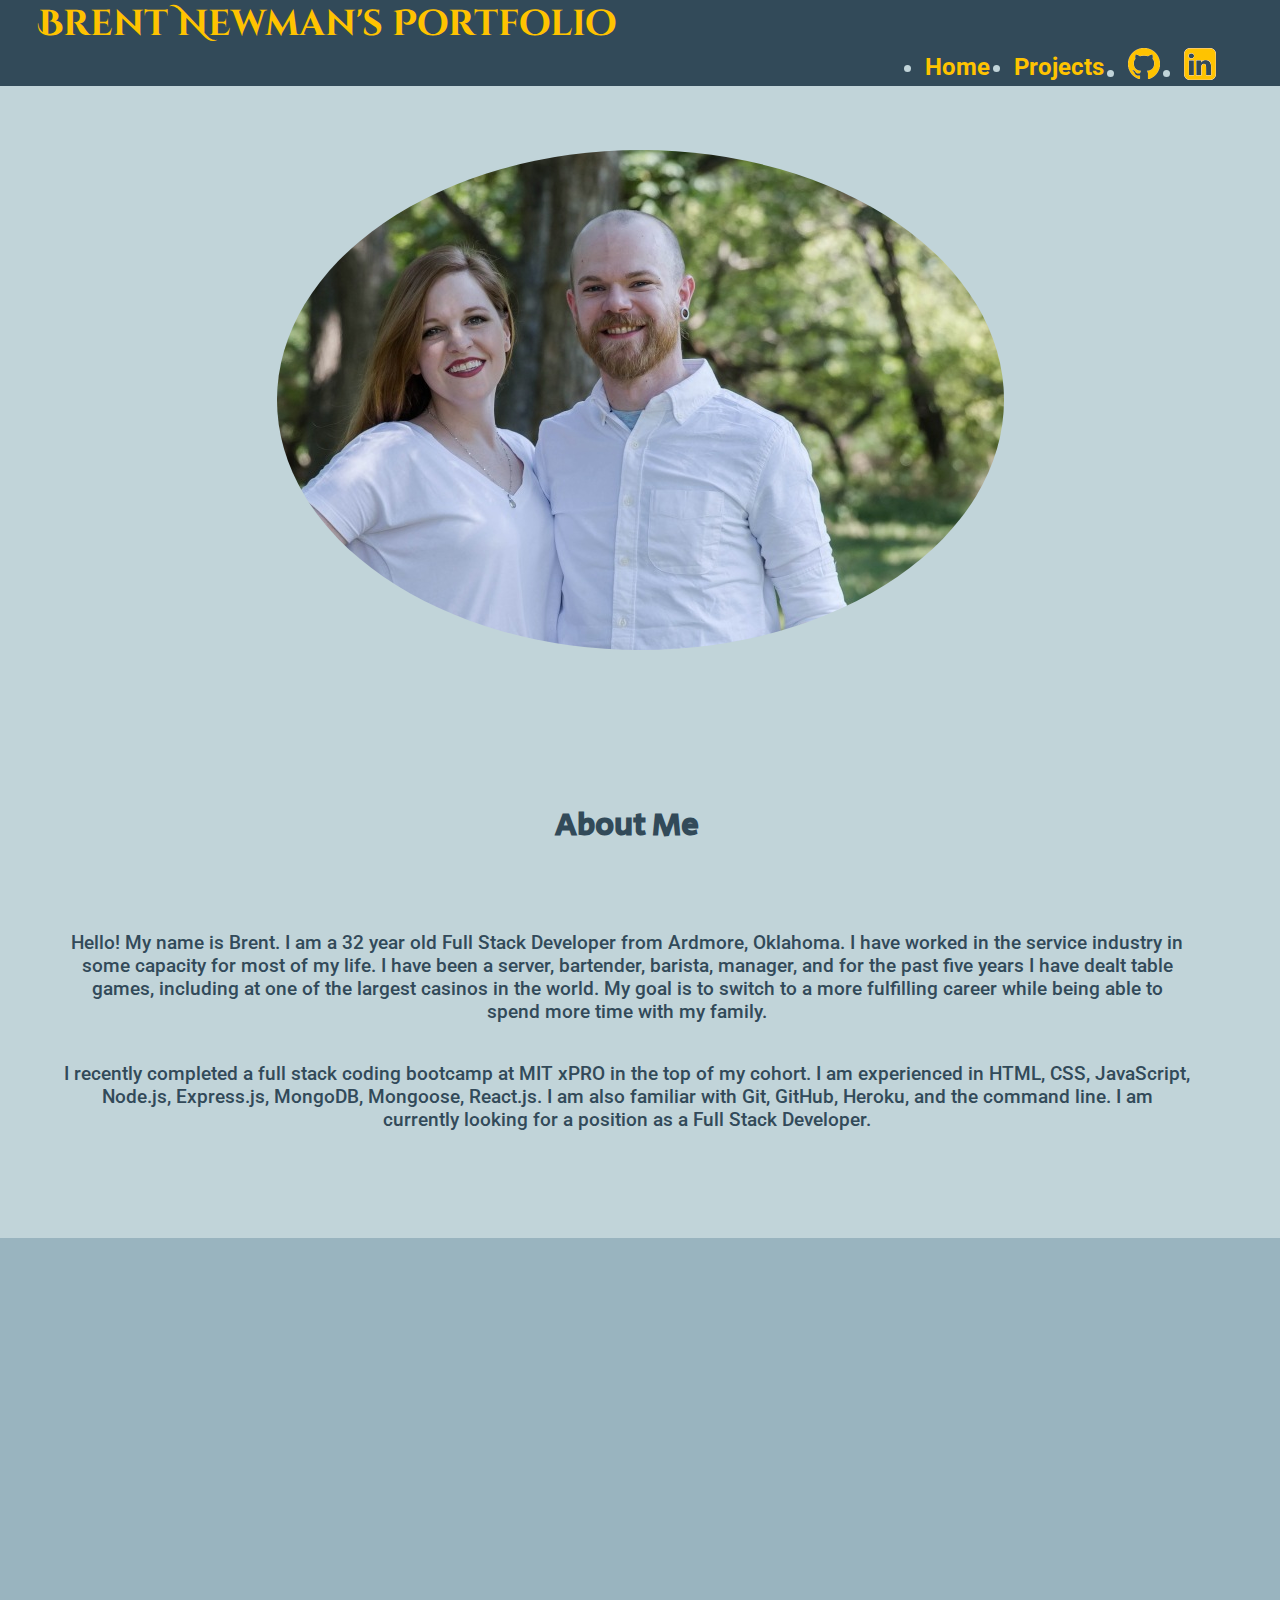
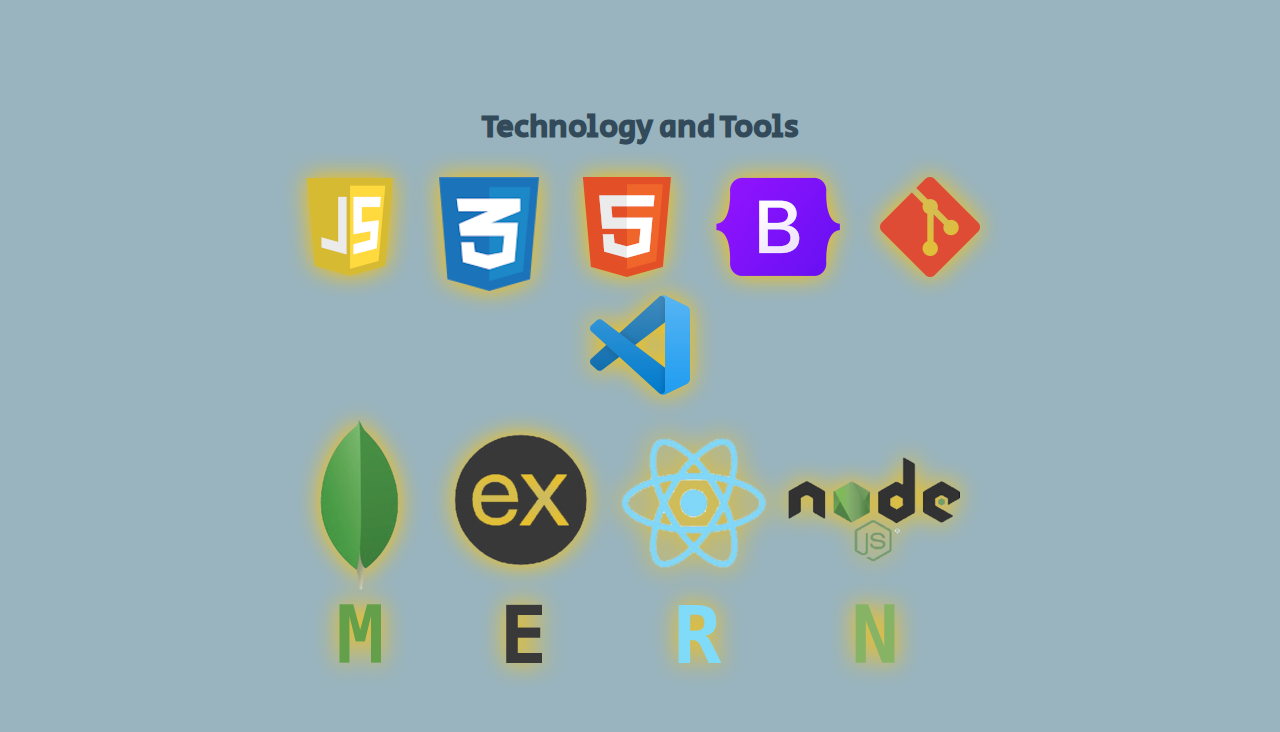
<file: index.html>
<!DOCTYPE html>
<html lang="en">

<head>

  <meta charset="UTF-8">
  <meta http-equiv="X-UA-Compatible" content="IE=edge">
  <meta name="viewport" content="width=device-width, initial-scale=1.0">
  
  <meta http-equiv="refresh" content="0; URL=./html/home.html">

  <link rel="stylesheet" href="/style.css">

  <title>Brent Newman Portfolio</title>
</head>

<body>
  
</body>

</html>
</file>
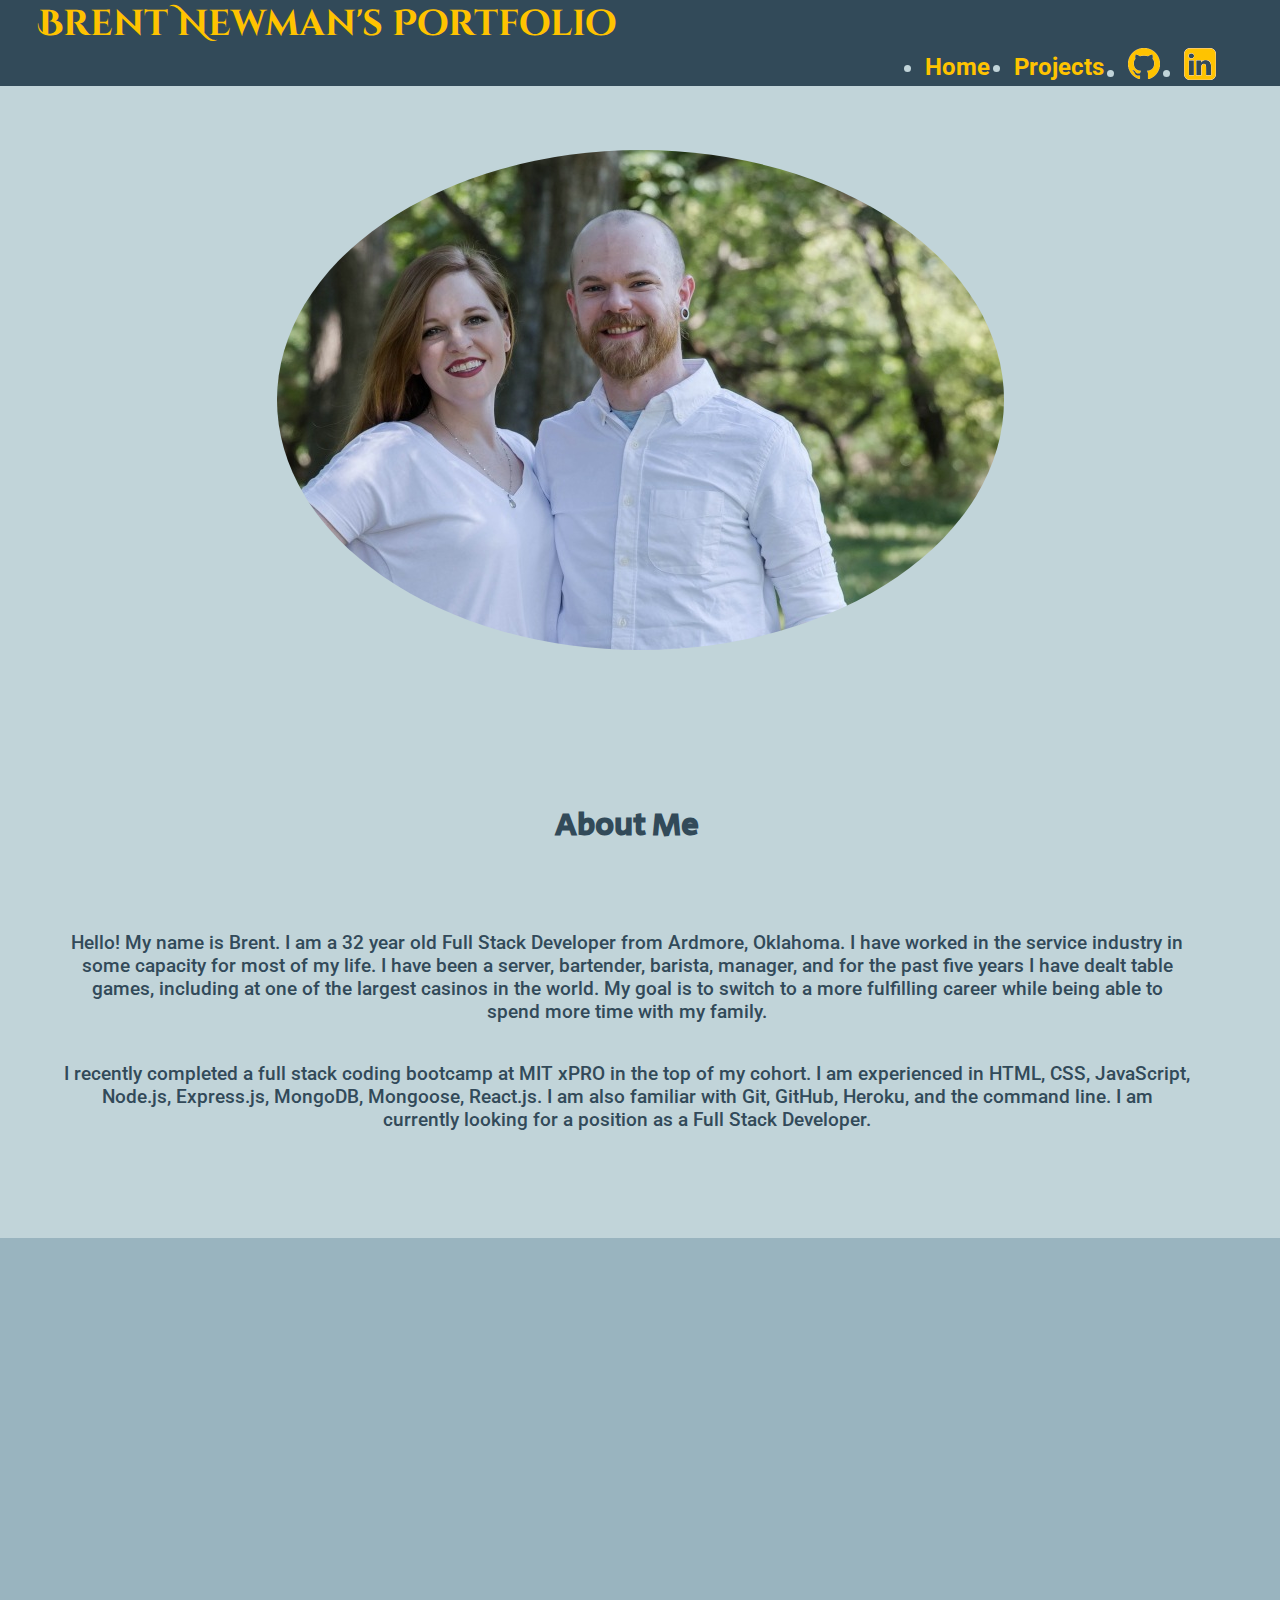
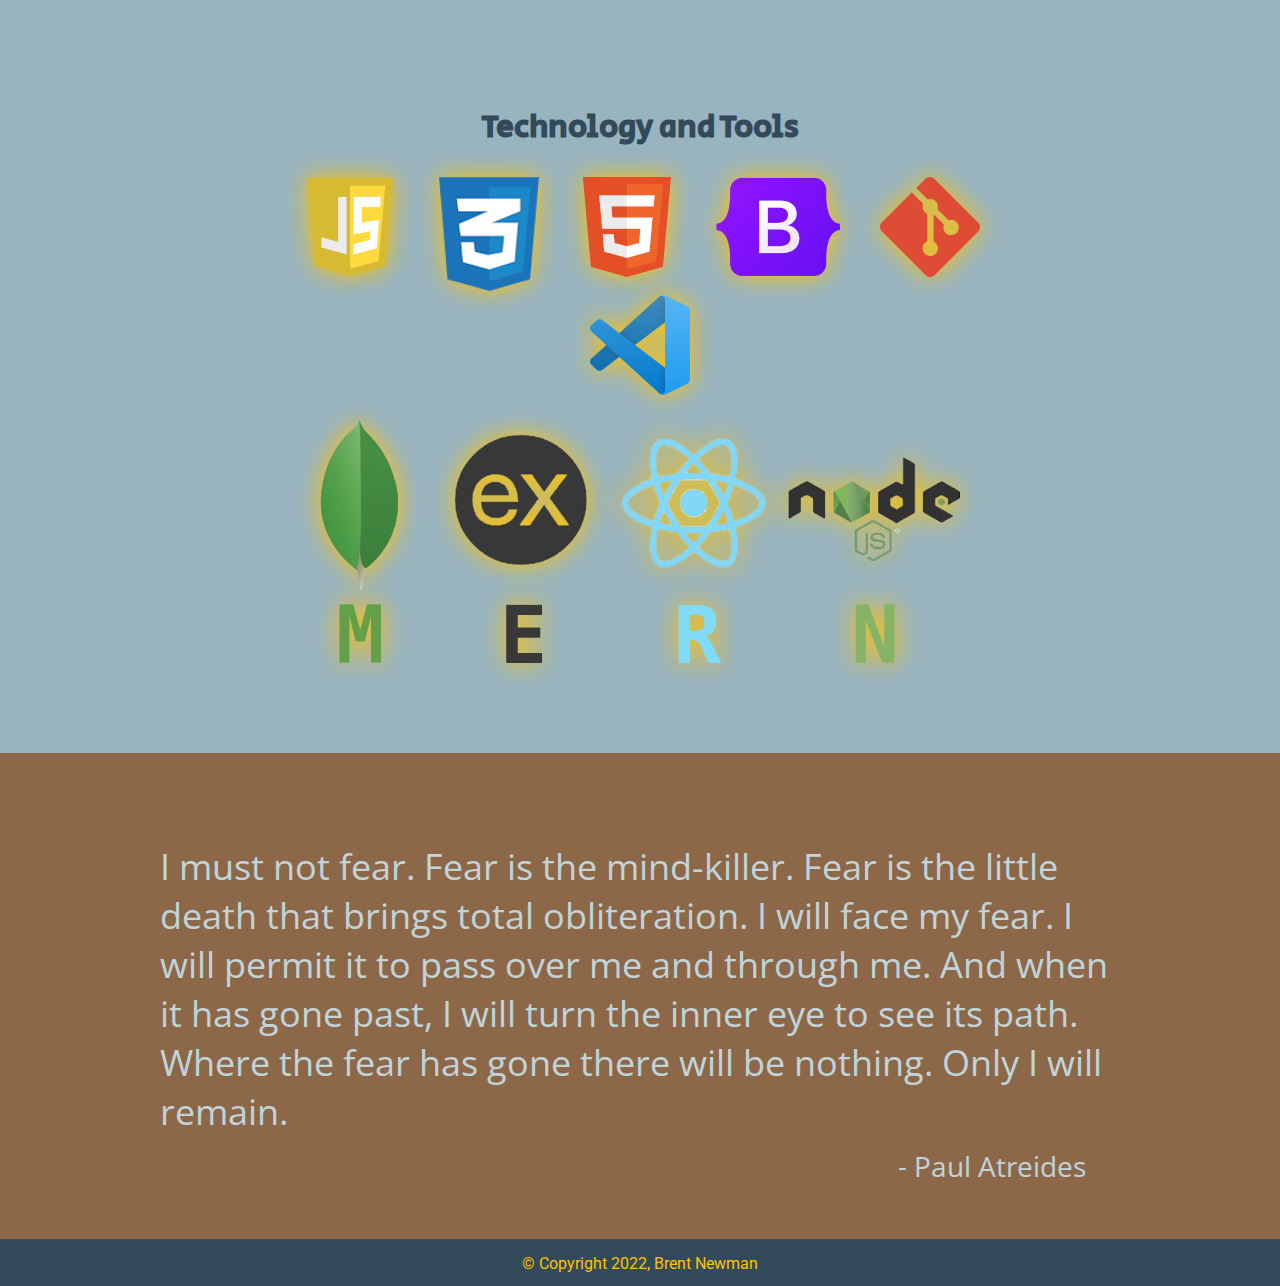
<file: html/home.html>
<!DOCTYPE html>
<html lang="en">
    <head>
        <title>Brent Newman Portfolio</title>
        <meta charset="UTF-8" />
        <meta http-equiv="X-UA-Compatible" content="IE=edge" />
        <meta name="viewport" content="width=device-width, initial-scale=1.0" />

        <!-- Bootstrap import -->
        <link
            href="https://cdn.jsdelivr.net/npm/bootstrap@5.1.3/dist/css/bootstrap.min.css"
            rel="stylesheet"
            integrity="sha384-1BmE4kWBq78iYhFldvKuhfTAU6auU8tT94WrHftjDbrCEXSU1oBoqyl2QvZ6jIW3"
            crossorigin="anonymous"
        />

        <style>
            @import url("https://fonts.googleapis.com/css2?family=Open+Sans+Condensed:wght@300&family=Roboto:wght@100;300;400;500;700;900&display=swap");
        </style>
        <style>
            @import url("https://fonts.googleapis.com/css2?family=Open+Sans+Condensed:wght@300&family=Roboto:wght@700&display=swap");
        </style>
        <style>
            @import url("https://fonts.googleapis.com/css2?family=Secular+One&display=swap");
        </style>
        <style>
            @import url("https://fonts.googleapis.com/css2?family=Cinzel+Decorative:wght@700&display=swap");
        </style>

        <script src="../js/fitvids.js"></script>

        <link rel="stylesheet" href="../style.css" />
    </head>

    <body>
        <div id="header" class="header"></div>

        <script src="../js/navbar.js"></script>
        <script>
            createNavBar();
        </script>

        <div class="info">
            <div class="info-left">
                <img class="photo" src="../images/photo.jpg" />
            </div>
            <div class="info-right">
                <div class="info-text">About Me</div>
                <div class="info-body">
                    <p>
                        <span
                            >Hello! My name is Brent. I am a 32 year old Full
                            Stack Developer from Ardmore, Oklahoma. I have
                            worked in the service industry in some capacity for
                            most of my life. I have been a server, bartender,
                            barista, manager, and for the past five years I have
                            dealt table games, including at one of the largest
                            casinos in the world. My goal is to switch to a more
                            fulfilling career while being able to spend more
                            time with my family.
                        </span>
                    </p>
                    <p>
                        <span>
                            I recently completed a full stack coding bootcamp at
                            MIT xPRO in the top of my cohort. I am experienced
                            in HTML, CSS, JavaScript, Node.js, Express.js,
                            MongoDB, Mongoose, React.js. I am also familiar with
                            Git, GitHub, Heroku, and the command line. I am
                            currently looking for a position as a Full Stack
                            Developer.
                        </span>
                    </p>
                </div>
            </div>
        </div>

        <section class="hero">
            <div class="hero-video">
                <iframe
                    id="iframe"
                    src="https://www.youtube.com/embed/t6TIEZaMbZw"
                    title="YouTube video player"
                    frameborder="0"
                    allow="accelerometer; clipboard-write; encrypted-media; gyroscope; picture-in-picture"
                    allowfullscreen
                ></iframe>
            </div>
            <div class="hero-tech">
                <div id="hero-main">Technology and Tools</div>
                <div class="logo-inline">
                    <div class="mern-logo" alt="js-logo">
                        <img src="../images/js-logo.png" alt="js-logo" />
                    </div>
                    <div class="mern-logo" alt="css-logo">
                        <img src="../images/css-logo.png" alt="css-logo" />
                    </div>
                    <div class="mern-logo">
                        <img src="../images/html-logo.png" alt="html-logo" />
                    </div>
                    <div class="mern-logo">
                        <img
                            src="../images/bootstrap-logo.png"
                            alt="bootstrap-logo"
                        />
                    </div>
                    <div class="mern-logo">
                        <img src="../images/git-icon.png" alt="git-logo" />
                    </div>
                    <div class="mern-logo">
                        <img
                            src="../images/vscode-logo.png"
                            alt="vscode-logo"
                        />
                    </div>
                    <div class="mern-logo">
                        <img
                            src="../images/mernStackTrans.png"
                            alt="mern-logo"
                        />
                    </div>
                </div>
            </div>
        </section>

        <div class="litany">
            <div class="quote">
                <p>
                    <span
                        >I must not fear. Fear is the mind-killer. Fear is the
                        little death that brings total obliteration. I will face
                        my fear. I will permit it to pass over me and through
                        me. And when it has gone past, I will turn the inner eye
                        to see its path. Where the fear has gone there will be
                        nothing. Only I will remain.</span
                    >
                </p>
            </div>
            <div class="cite"><span>- Paul Atreides</span></div>
        </div>

        <div id="footer"></div>

        <script src="../js/footer.js"></script>
        <script>
            createFooter();
        </script>
    </body>
</html>

<!-- <a href="https://xpro.mit.edu/" target="_blank">MIT xPro</a> -->
</file>
<file: style.css>
html {
  height: max-content;
}

body {
  height: 100%;
  font-family: "Roboto", sans-serif;
  margin: 0;
}

ul {
  margin: 0;
  gap: 24px;
  display: flex;
  align-items: center;
}

a {
  text-decoration: none;
  color: #8c6849;
  font-weight: bold;
}

img {
  max-width: 100%;
  max-height: 100%;
}

.logo {
  height: 32px;
  width: 32px;
}

.header {
  font-size: 24px;
  color: #c1d4d9;
  background-color: #324a59;
  font-weight: 700;
  flex: 0 1 auto;
}

#navbar-brand {
  color: #ffc300;
  font-size: 1.5em;
  font-family: "Cinzel Decorative", cursive;
  padding-left: 3%;
}

#navbar-nav {
  padding-right: 5%;
  flex: 1 0 auto;
  justify-content: end;
}

#nav-link {
  color: #ffc300;
}

@media only screen and (max-width: 1000px) {
  #navbar-brand {
    display: none;
  }

  #navbar-nav {
    height: 100%;
    width: 100%;
    justify-content: center;
    flex: 1 1 auto;
  }
}

.info {
  background: #c1d4d9;
  color: #324a59;
  display: flex;
  flex-flow: row wrap;
  justify-content: space-around;
}

.photo {
  padding: 5%;
  border-radius: 50%;
  align-self: center;
  flex: 0 0 auto;
}

.info-left {
  flex: 1 1 45%;
  display: flex;
  justify-content: center;
}

.info-right {
  padding: 2% 2% 2% 0;
  flex: 1 1 55%;
  min-width: 550px;
  display: flex;
  flex-direction: column;
  justify-content: center;
}

@media screen and (max-width: 550px) {
  .info-right {
    flex: 1 1 100%;
    min-width: 0;
  }
}

.info-text {
  font-family: "Secular One", sans-serif;
  text-align: center;
  font-size: 2rem;
  font-weight: 900;
  padding: 5%;
  display: flex;
  justify-content: center;
  align-content: flex-end;
}

.info-body {
  font-size: 1.2rem;
  display: flex;
  flex-direction: column;
  justify-content: center;
  gap: 5%;
  text-align: center;
  font-weight: 500;
  padding: 0 5% 5% 5%;
}

.hero {
  background-color: #99b4bf;
  color: #324a59;
}

.hero-video {
  margin: 0 auto;
  padding: 5% 0;
  display: flex;
  justify-content: center;
}

#iframe {
  width: 600px;
  height: 338px;
}

@media screen and (max-width: 300px) {
  #iframe {
    width: 100%;
    height: 100%;
  }
}

.fitVids-wrapper {
  position: relative;
  margin: 0 auto 20px;
}

.fitVids-wrapper:before {
  content: "";
  display: block;
  position: relative;
  padding-bottom: 56.25%;
}

.fitVids-wrapper object,
.fitVids-wrapper embed,
.fitVids-wrapper iframe {
  position: absolute;
  top: 0;
  left: 0;
  width: 100%;
  height: 100%;
  min-width: none;
  min-height: none;
}

.hero-tech {
  display: flex;
  flex-direction: column;
}

#hero-main {
  font-family: "Secular One", sans-serif;
  text-align: center;
  font-size: 2em;
  font-weight: 900;
  margin: 0;
  justify-content: center;
}

.logo-inline {
  padding: 2% 20% 5%;
  gap: 5%;
  display: flex;
  flex-wrap: wrap;
  justify-content: center;
}

.hero-logo {
  height: 100%;
  filter: drop-shadow(0 0 0.75rem #ffc300);
}

.mern-logo {
  max-height: 450px !important;
  filter: drop-shadow(0 0 0.75rem #ffc300);
}

.litany {
  background: #8c6849;
  padding: 4.2% 0;
  font-family: "Open Sans Condensed", sans-serif;
  color: #c1d4d9;
  display: flex;
  flex-direction: column;
  justify-content: center;
  align-items: center;
}

.quote {
  width: 75%;
  font-size: 36px;
  margin-bottom: -25px;
}

.cite {
  font-size: 28px;
  margin-left: 55%;
}

@media screen and (max-width: 600px) {
  .quote {
    font-size: 1.5rem;
  }
  .cite {
    font-size: 1rem;
  }
  .info-body {
    font-size: 1rem;
  }
  .card-title {
    font-size: 1rem;
  }
  .card-text {
    font-size: 0.75rem;
  }
}

.page {
  display: flex;
  flex-flow: column;
  height: 100%;
}

.projects {
  background-color: #c1d4d9;
  padding: 17.5% 20%;
  flex: 1 1 auto;
}

#card {
  border: 10px solid #99b4bf;
}

#card-body {
  background: #99b4bf;
  display: flex;
  flex-direction: column;
  align-content: center;
  justify-content: center;
}

.card-text {
  padding-top: 1%;
}

.card-title,
.buttons {
  display: flex;
  justify-content: center;
  align-content: center;
  gap: 5%;
}

.btn {
  color: #ffc300;
  background-color: #324a59;
}

ul.eyes {
  margin-bottom: 1rem;
}

#card-link {
  color: #1f2937;
}

#footer {
  display: flex;
  justify-content: center;
  background-color: #324a59;
  color: #ffc300;
  padding: 12px 0;
  font-size: larger;
  flex: 0 1 auto;
}
</file>
